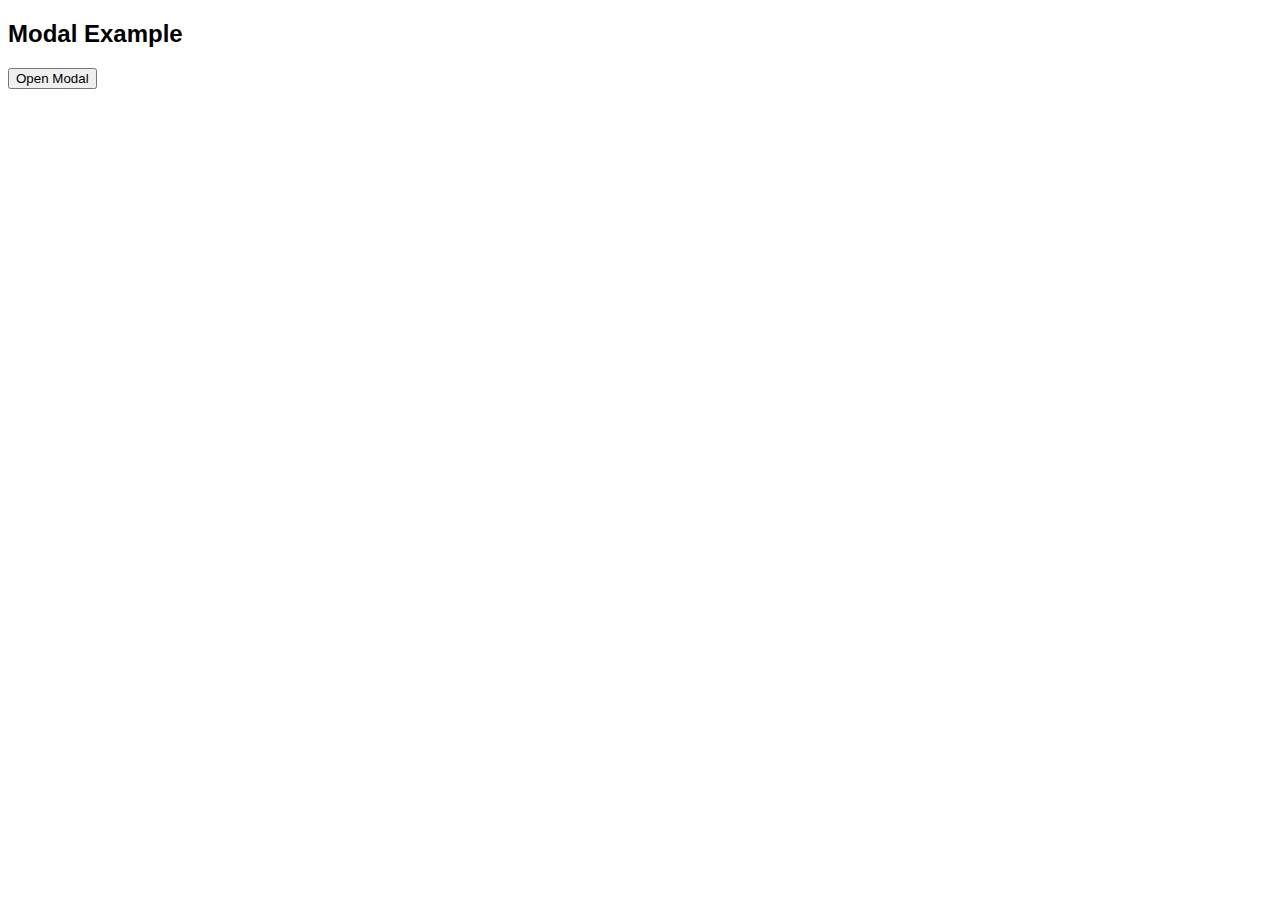
<file: test.html>
<!DOCTYPE html>
<html>
<head>
<meta name="viewport" content="width=device-width, initial-scale=1">
<style>
body {font-family: Arial, Helvetica, sans-serif;}

/* The Modal (background) */
.modal {
  display: none; /* Hidden by default */
  position: fixed; /* Stay in place */
  z-index: 1; /* Sit on top */
  padding-top: 100px; /* Location of the box */
  left: 0;
  top: 0;
  width: 100%; /* Full width */
  height: 100%; /* Full height */
  overflow: auto; /* Enable scroll if needed */
  background-color: rgb(0,0,0); /* Fallback color */
  background-color: rgba(0,0,0,0.4); /* Black w/ opacity */
}

/* Modal Content */
.modal-content {
  background-color: #fefefe;
  margin: auto;
  padding: 20px;
  border: 1px solid #888;
  width: 80%;
}

/* The Close Button */
.close {
  color: #aaaaaa;
  float: right;
  font-size: 28px;
  font-weight: bold;
}

.close:hover,
.close:focus {
  color: #000;
  text-decoration: none;
  cursor: pointer;
}
</style>
</head>
<body>

<h2>Modal Example</h2>

<!-- Trigger/Open The Modal -->
<button id="myBtn">Open Modal</button>

<!-- The Modal -->
<div id="myModal" class="modal">

  <!-- Modal content -->
  <div class="modal-content">
    <span class="close">&times;</span>
    <p>Some text in the Modal..</p>
  </div>

</div>

<script>
// Get the modal
var modal = document.getElementById("myModal");

// Get the button that opens the modal
var btn = document.getElementById("myBtn");

// Get the <span> element that closes the modal
var span = document.getElementsByClassName("close")[0];

// When the user clicks the button, open the modal 
btn.onclick = function() {
  modal.style.display = "block";
}

// When the user clicks on <span> (x), close the modal
span.onclick = function() {
  modal.style.display = "none";
}

// When the user clicks anywhere outside of the modal, close it
window.onclick = function(event) {
  if (event.target == modal) {
    modal.style.display = "none";
  }
}
</script>

</body>
</html>
</file>
